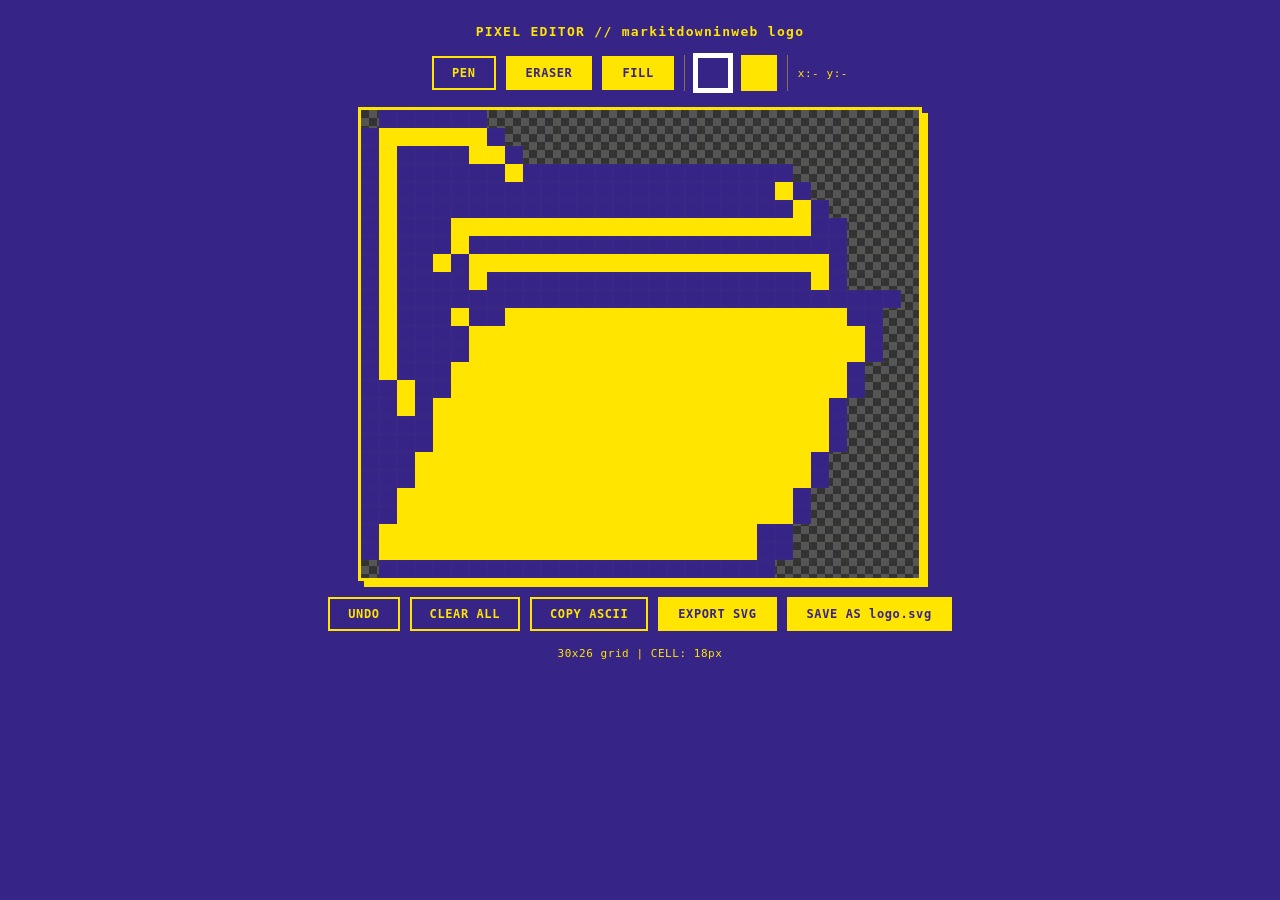
<file: public/pixel-editor.html>
<!DOCTYPE html>
<html lang="en">
<head>
<meta charset="UTF-8">
<title>Pixel Editor — markitdowninweb logo</title>
<style>
* { box-sizing: border-box; margin: 0; padding: 0; }
body {
  background: #362486;
  font-family: 'DM Mono', monospace;
  display: flex;
  flex-direction: column;
  align-items: center;
  padding: 24px;
  min-height: 100vh;
  gap: 16px;
}
h1 {
  color: #FFE500;
  font-size: 13px;
  letter-spacing: 0.1em;
  font-weight: 700;
}
.toolbar {
  display: flex;
  gap: 10px;
  align-items: center;
  flex-wrap: wrap;
  justify-content: center;
}
.tool-btn {
  background: #FFE500;
  color: #362486;
  border: 2px solid #FFE500;
  padding: 8px 18px;
  font-family: monospace;
  font-size: 12px;
  font-weight: 700;
  cursor: pointer;
  letter-spacing: 0.05em;
  transition: all 0.15s;
}
.tool-btn:hover { background: #362486; color: #FFE500; }
.tool-btn.active { background: #362486; color: #FFE500; border-color: #FFE500; }
.color-btn {
  width: 36px;
  height: 36px;
  border: 3px solid #FFE500;
  cursor: pointer;
  transition: transform 0.15s;
}
.color-btn:hover { transform: scale(1.1); }
.color-btn.active { border-color: #fff; outline: 2px solid #fff; }
.canvas-wrap {
  position: relative;
  border: 3px solid #FFE500;
  box-shadow: 6px 6px 0px #FFE500;
  /* checkerboard for transparency preview */
  background-image:
    linear-gradient(45deg, #555 25%, transparent 25%),
    linear-gradient(-45deg, #555 25%, transparent 25%),
    linear-gradient(45deg, transparent 75%, #555 75%),
    linear-gradient(-45deg, transparent 75%, #555 75%);
  background-size: 16px 16px;
  background-position: 0 0, 0 8px, 8px -8px, -8px 0px;
  background-color: #333;
}
canvas {
  display: block;
  cursor: crosshair;
  image-rendering: pixelated;
}
.status {
  color: #FFE500;
  font-size: 11px;
  font-family: monospace;
  letter-spacing: 0.05em;
}
.actions {
  display: flex;
  gap: 10px;
  flex-wrap: wrap;
  justify-content: center;
}
.action-btn {
  background: none;
  color: #FFE500;
  border: 2px solid #FFE500;
  padding: 8px 18px;
  font-family: monospace;
  font-size: 12px;
  font-weight: 700;
  cursor: pointer;
  letter-spacing: 0.05em;
  transition: all 0.15s;
}
.action-btn:hover { background: #FFE500; color: #362486; }
.action-btn.primary { background: #FFE500; color: #362486; }
.action-btn.primary:hover { background: none; color: #FFE500; }
</style>
</head>
<body>

<h1>PIXEL EDITOR // markitdowninweb logo</h1>

<div class="toolbar">
  <button class="tool-btn active" id="penBtn" title="Pen (P)">PEN</button>
  <button class="tool-btn" id="eraserBtn" title="Eraser (E)">ERASER</button>
  <button class="tool-btn" id="fillBtn" title="Fill (F)">FILL</button>
  <div style="width:1px;height:36px;background:#FFE500;opacity:0.4;"></div>
  <div class="color-btn active" id="colorIndigo" style="background:#362486;" title="Deep Indigo"></div>
  <div class="color-btn" id="colorYellow" style="background:#FFE500;" title="Electric Yellow"></div>
  <div style="width:1px;height:36px;background:#FFE500;opacity:0.4;"></div>
  <span class="status" id="coordLabel">x:- y:-</span>
</div>

<div class="canvas-wrap" id="canvasWrap">
  <canvas id="c"></canvas>
</div>

<div class="actions">
  <button class="action-btn" id="undoBtn" title="Undo (Ctrl+Z)">UNDO</button>
  <button class="action-btn" id="clearBtn">CLEAR ALL</button>
  <button class="action-btn" id="copyAsciiBtn">COPY ASCII</button>
  <button class="action-btn primary" id="exportBtn">EXPORT SVG</button>
  <button class="action-btn primary" id="saveLogoBtn">SAVE AS logo.svg</button>
</div>

<div class="status" id="status">30x26 grid | CELL: 18px</div>

<script>
// Initial traced grid — exact shape user approved
const ROWS_ASCII = [
` ######                      `,
`#......#                     `,
`#.####..#                    `,
`#.######.###############     `,
`#.#####################.#    `,
`#.######################.#   `,
`#.###....................##   `,
`#.###.#####################  `,
`#.##.#....................#   `,
`#.####.##################.#  `,
`#.############################`,
`#.###.##...................## `,
`#.####......................#  `,
`#.####......................#  `,
`#.###......................#   `,
`##.##......................#   `,
`##.#......................#    `,
`####......................#    `,
`####......................#    `,
`###......................#     `,
`###......................#     `,
`##......................#      `,
`##......................#      `,
`#.....................##       `,
`#.....................##       `,
` ######################       `,
];

const INDIGO = '#362486';
const YELLOW = '#FFE500';
const TRANS  = null;

// Parse ascii to grid
// '#' = indigo, '.' = yellow, ' ' = transparent
const GH = ROWS_ASCII.length;
const GW = Math.max(...ROWS_ASCII.map(r => r.length));

let grid = [];
for (let y = 0; y < GH; y++) {
  grid[y] = [];
  const row = ROWS_ASCII[y];
  for (let x = 0; x < GW; x++) {
    const ch = (x < row.length) ? row[x] : ' ';
    if (ch === '#') grid[y][x] = INDIGO;
    else if (ch === '.') grid[y][x] = YELLOW;
    else grid[y][x] = TRANS;
  }
}

const CELL = 18;
const canvas = document.getElementById('c');
const ctx = canvas.getContext('2d');
canvas.width = GW * CELL;
canvas.height = GH * CELL;

let tool = 'pen';
let color = INDIGO;
let painting = false;
let history = [];
let lastX = -1, lastY = -1;

function saveHistory() {
  history.push(grid.map(row => [...row]));
  if (history.length > 50) history.shift();
}

function draw() {
  ctx.clearRect(0, 0, canvas.width, canvas.height);
  for (let y = 0; y < GH; y++) {
    for (let x = 0; x < GW; x++) {
      const c = grid[y][x];
      if (c) {
        ctx.fillStyle = c;
        ctx.fillRect(x * CELL, y * CELL, CELL, CELL);
      }
    }
  }
  // Grid lines (subtle)
  ctx.strokeStyle = 'rgba(255,229,0,0.08)';
  ctx.lineWidth = 0.5;
  for (let x = 0; x <= GW; x++) {
    ctx.beginPath();
    ctx.moveTo(x * CELL, 0);
    ctx.lineTo(x * CELL, canvas.height);
    ctx.stroke();
  }
  for (let y = 0; y <= GH; y++) {
    ctx.beginPath();
    ctx.moveTo(0, y * CELL);
    ctx.lineTo(canvas.width, y * CELL);
    ctx.stroke();
  }
}

function getCell(e) {
  const rect = canvas.getBoundingClientRect();
  const scaleX = canvas.width / rect.width;
  const scaleY = canvas.height / rect.height;
  const x = Math.floor((e.clientX - rect.left) * scaleX / CELL);
  const y = Math.floor((e.clientY - rect.top) * scaleY / CELL);
  return [x, y];
}

function paint(x, y) {
  if (x < 0 || x >= GW || y < 0 || y >= GH) return;
  if (x === lastX && y === lastY) return;
  lastX = x; lastY = y;
  if (tool === 'pen') grid[y][x] = color;
  else if (tool === 'eraser') grid[y][x] = TRANS;
  else if (tool === 'fill') floodFill(x, y, grid[y][x], tool === 'pen' ? color : TRANS);
  draw();
}

function floodFill(x, y, target, replacement) {
  if (target === replacement) return;
  const stack = [[x, y]];
  const visited = new Set();
  while (stack.length) {
    const [cx, cy] = stack.pop();
    const key = cx + ',' + cy;
    if (visited.has(key)) continue;
    if (cx < 0 || cx >= GW || cy < 0 || cy >= GH) continue;
    if (grid[cy][cx] !== target) continue;
    visited.add(key);
    grid[cy][cx] = replacement;
    stack.push([cx+1,cy],[cx-1,cy],[cx,cy+1],[cx,cy-1]);
  }
}

canvas.addEventListener('mousedown', e => {
  saveHistory();
  painting = true;
  lastX = -1; lastY = -1;
  const [x, y] = getCell(e);
  if (tool === 'fill') { floodFill(x, y, grid[y][x], color); draw(); }
  else paint(x, y);
});

canvas.addEventListener('mousemove', e => {
  const [x, y] = getCell(e);
  document.getElementById('coordLabel').textContent = `x:${x} y:${y}`;
  if (painting && tool !== 'fill') paint(x, y);
});

canvas.addEventListener('mouseup', () => { painting = false; });
canvas.addEventListener('mouseleave', () => { painting = false; });

// Touch support
canvas.addEventListener('touchstart', e => {
  e.preventDefault();
  saveHistory();
  painting = true;
  lastX = -1; lastY = -1;
  const [x, y] = getCell(e.touches[0]);
  paint(x, y);
}, { passive: false });
canvas.addEventListener('touchmove', e => {
  e.preventDefault();
  const [x, y] = getCell(e.touches[0]);
  paint(x, y);
}, { passive: false });
canvas.addEventListener('touchend', () => { painting = false; });

// Tool buttons
document.getElementById('penBtn').addEventListener('click', () => {
  tool = 'pen';
  document.querySelectorAll('.tool-btn').forEach(b => b.classList.remove('active'));
  document.getElementById('penBtn').classList.add('active');
});
document.getElementById('eraserBtn').addEventListener('click', () => {
  tool = 'eraser';
  document.querySelectorAll('.tool-btn').forEach(b => b.classList.remove('active'));
  document.getElementById('eraserBtn').classList.add('active');
});
document.getElementById('fillBtn').addEventListener('click', () => {
  tool = 'fill';
  document.querySelectorAll('.tool-btn').forEach(b => b.classList.remove('active'));
  document.getElementById('fillBtn').classList.add('active');
});

// Color buttons
document.getElementById('colorIndigo').addEventListener('click', () => {
  color = INDIGO;
  document.querySelectorAll('.color-btn').forEach(b => b.classList.remove('active'));
  document.getElementById('colorIndigo').classList.add('active');
  if (tool === 'eraser') {
    tool = 'pen';
    document.querySelectorAll('.tool-btn').forEach(b => b.classList.remove('active'));
    document.getElementById('penBtn').classList.add('active');
  }
});
document.getElementById('colorYellow').addEventListener('click', () => {
  color = YELLOW;
  document.querySelectorAll('.tool-btn').forEach(b => b.classList.remove('active'));
  document.querySelectorAll('.color-btn').forEach(b => b.classList.remove('active'));
  document.getElementById('colorYellow').classList.add('active');
  document.getElementById('penBtn').classList.add('active');
  tool = 'pen';
});

// Undo
document.getElementById('undoBtn').addEventListener('click', () => {
  if (history.length) { grid = history.pop(); draw(); }
});

// Clear
document.getElementById('clearBtn').addEventListener('click', () => {
  saveHistory();
  for (let y = 0; y < GH; y++) for (let x = 0; x < GW; x++) grid[y][x] = TRANS;
  draw();
});

// Copy ASCII
document.getElementById('copyAsciiBtn').addEventListener('click', () => {
  let txt = '';
  for (let y = 0; y < GH; y++) {
    for (let x = 0; x < GW; x++) {
      const c = grid[y][x];
      txt += c === INDIGO ? '#' : (c === YELLOW ? '.' : ' ');
    }
    txt += '\n';
  }
  navigator.clipboard.writeText(txt).then(() => {
    document.getElementById('status').textContent = 'ASCII grid copied to clipboard!';
    setTimeout(() => document.getElementById('status').textContent = GW + 'x' + GH + ' grid | CELL: ' + CELL + 'px', 2000);
  });
});

// Generate SVG string from current grid
function generateSVG() {
  // Merge horizontal runs
  const yLines = [];
  const iLines = [];
  for (let y = 0; y < GH; y++) {
    let x = 0;
    while (x < GW) {
      const c = grid[y][x];
      if (!c) { x++; continue; }
      let run = 1;
      while (x + run < GW && grid[y][x + run] === c) run++;
      const rect = `  <rect x="${x}" y="${y}" width="${run}" height="1" fill="${c}"/>`;
      if (c === YELLOW) yLines.push(rect);
      else if (c === INDIGO) iLines.push(rect);
      x += run;
    }
  }
  return [
    `<svg xmlns="http://www.w3.org/2000/svg" viewBox="0 0 ${GW} ${GH}" width="512" height="512" shape-rendering="crispEdges">`,
    `  <!-- markitdowninweb pixel-art folder logo -->`,
    `  <!-- ${GW}x${GH} grid | transparent bg | #FFE500 + #362486 -->`,
    ...yLines,
    ...iLines,
    `</svg>`
  ].join('\n');
}

// Export SVG (download)
document.getElementById('exportBtn').addEventListener('click', () => {
  const svg = generateSVG();
  const blob = new Blob([svg], { type: 'image/svg+xml' });
  const a = document.createElement('a');
  a.href = URL.createObjectURL(blob);
  a.download = 'logo.svg';
  a.click();
  document.getElementById('status').textContent = 'SVG downloaded!';
  setTimeout(() => document.getElementById('status').textContent = GW + 'x' + GH + ' grid | CELL: ' + CELL + 'px', 2000);
});

// Save directly to logo.svg via fetch (if running locally)
document.getElementById('saveLogoBtn').addEventListener('click', () => {
  const svg = generateSVG();
  // Try to save via a local save endpoint, otherwise just download
  fetch('/api/save-logo', {
    method: 'POST',
    headers: { 'Content-Type': 'application/json' },
    body: JSON.stringify({ svg })
  }).then(r => {
    if (r.ok) {
      document.getElementById('status').textContent = 'Saved to logo.svg!';
    } else {
      throw new Error('no endpoint');
    }
  }).catch(() => {
    // Fallback: download
    const blob = new Blob([svg], { type: 'image/svg+xml' });
    const a = document.createElement('a');
    a.href = URL.createObjectURL(blob);
    a.download = 'logo.svg';
    a.click();
    document.getElementById('status').textContent = 'Downloaded logo.svg (copy to public/ folder)';
  });
  setTimeout(() => document.getElementById('status').textContent = GW + 'x' + GH + ' grid | CELL: ' + CELL + 'px', 3000);
});

// Keyboard shortcuts
document.addEventListener('keydown', e => {
  if (e.key === 'p' || e.key === 'P') document.getElementById('penBtn').click();
  if (e.key === 'e' || e.key === 'E') document.getElementById('eraserBtn').click();
  if (e.key === 'f' || e.key === 'F') document.getElementById('fillBtn').click();
  if ((e.ctrlKey || e.metaKey) && e.key === 'z') { e.preventDefault(); document.getElementById('undoBtn').click(); }
  if (e.key === '1') document.getElementById('colorIndigo').click();
  if (e.key === '2') document.getElementById('colorYellow').click();
});

draw();
</script>
</body>
</html>
</file>
